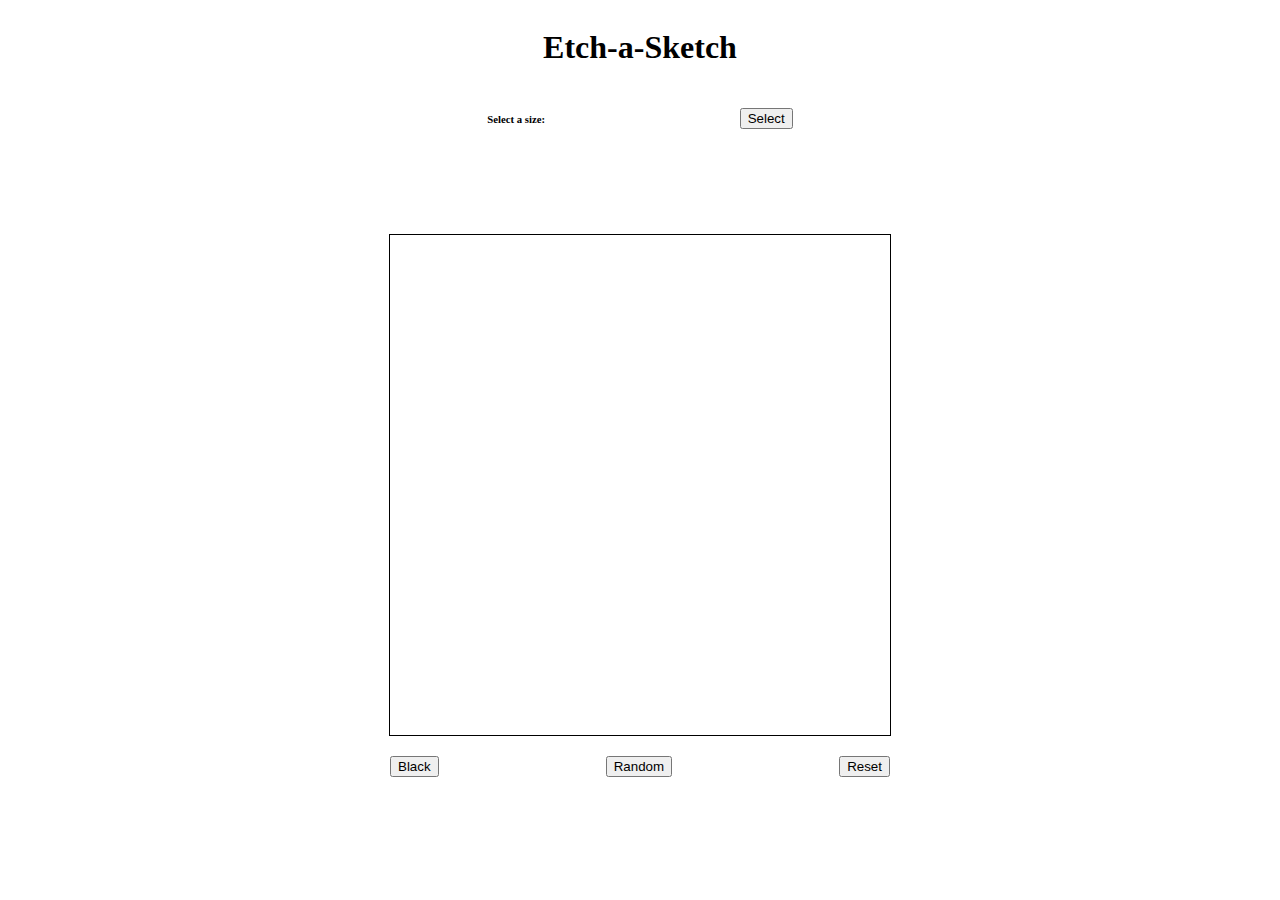
<file: index.html>
<!DOCTYPE html>
<html lang="en">
<head>
    <meta charset="UTF-8">
    <meta http-equiv="X-UA-Compatible" content="IE=edge">
    <meta name="viewport" content="width=device-width, initial-scale=1.0">
    <link rel="stylesheet" href="./styles.css">
    <link rel="stylesheet" href="https://cdn.jsdelivr.net/npm/bootstrap@5.3.0-alpha1/dist/css/bootstrap.min.css"  integrity="sha384-GLhlTQ8iRABdZLl6O3oVMWSktQOp6b7In1Zl3/Jr59b6EGGoI1aFkw7cmDA6j6gD" crossorigin="anonymous">
    <script src="main.js"></script>

    <title>Etch-a-Sketch</title>
</head>
<body>
    
    <h1>Etch-a-Sketch</h1>
    
    <div class="header">
        <h6>Select a size:</h6>
        <button id="popup" class="btn btn-danger">Select</button>
    </div>
    <p id="message"></p>
    <p id="start"></p>
    <div class="board"></div>
    
    <div class="footer">
        <button class="btn btn-danger" onclick="setColor('black')">Black</button>
        <button class="btn btn-danger" onclick="setColor('random')">Random</button>
        <button class="btn btn-danger" onclick="resetBoard()">Reset</button>
    </div>

</body>
</html>
</file>
<file: styles.css>
body {
    display: flex;
    justify-content: center;
    align-items: center;
    flex-direction: column;
}

.header {
    display: flex;
    flex-direction: row;
    align-items: center;
    width: 500px;
    justify-content: space-around;
    margin-bottom: 20px;
}

.footer {
  display: flex;
  flex-direction: row;
  align-items: center;
  width: 500px;
  justify-content: space-between;
  margin-top: 20px;
}

.board {
  width: 500px;
  height: 500px;
  display: grid;
  border: 1px solid black;
}
</file>
